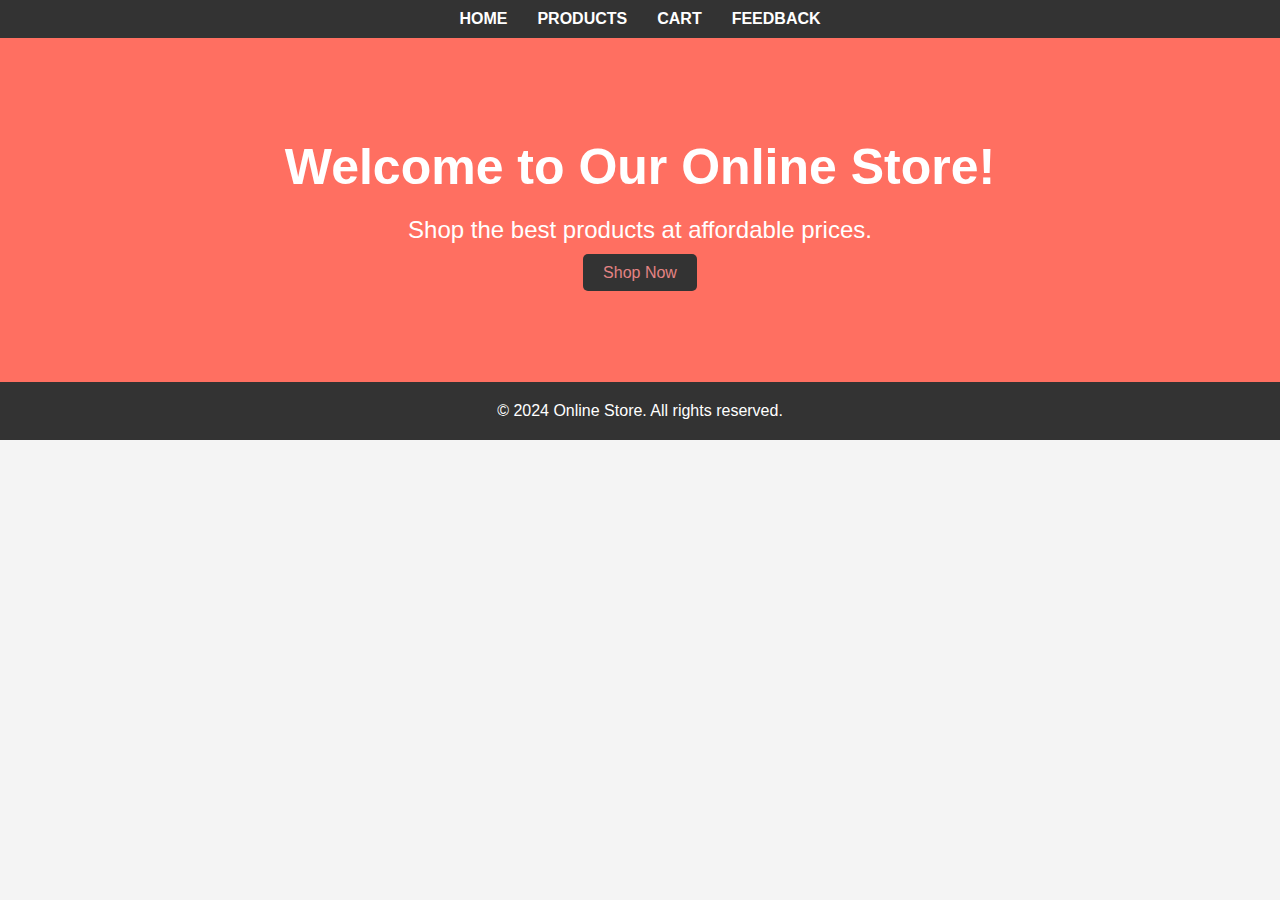
<file: index.html>
<!DOCTYPE html>
<html lang="en">
<head>
    <meta charset="UTF-8">
    <meta name="viewport" content="width=device-width, initial-scale=1.0">
    <title>Online Store</title>
    <link rel="stylesheet" href="style/style.css">
</head>
<body>
    <header>
        <nav>
            <ul>
                <li><a href="index.html">Home</a></li>
                <li><a href="products.html">Products</a></li>
                <li><a href="cart.html">Cart</a></li>
                <li><a href="feedback.html">feedback</a></li>
            </ul>
        </nav>
    </header>

    <section class="hero">
        <h1>Welcome to Our Online Store!</h1>
        <p>Shop the best products at affordable prices.</p>
        <a href="products.html" class="btn">Shop Now</a>
    </section>

    <footer>
        <p>© 2024 Online Store. All rights reserved.</p>
    </footer>
</body>
</html>
</file>
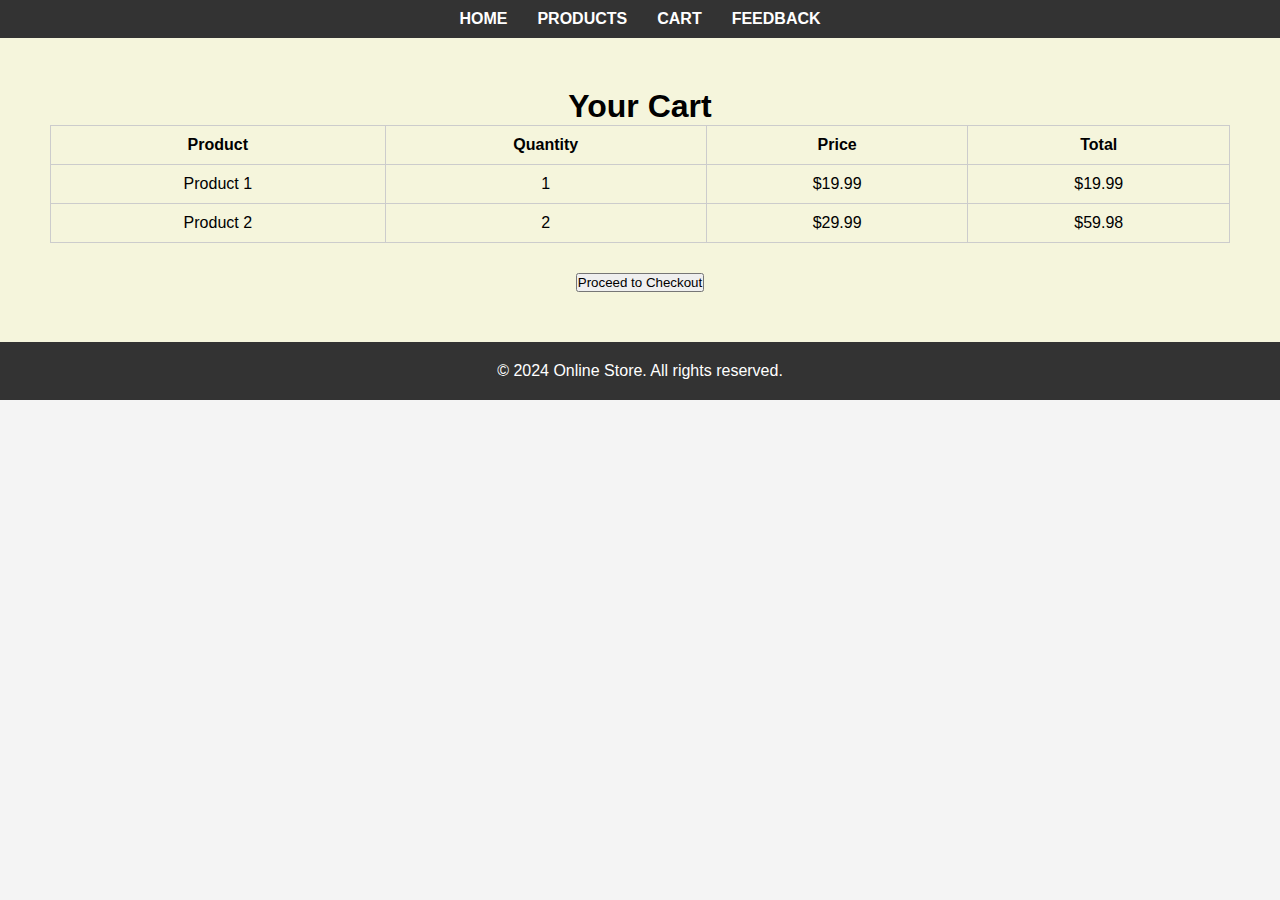
<file: cart.html>
<!DOCTYPE html>
<html lang="en">
<head>
    <meta charset="UTF-8">
    <meta name="viewport" content="width=device-width, initial-scale=1.0">
    <title>Shopping Cart</title>
    <link rel="stylesheet" href="style/style.css">
</head>
<body>
    <header>
        <nav>
            <ul>
                <li><a href="index.html">Home</a></li>
                <li><a href="products.html">Products</a></li>
                <li><a href="cart.html">Cart</a></li>
                <li><a href="feedback.html">feedback</a></li>

            </ul>
        </nav>
    </header>

    <section class="cart">
        <h1>Your Cart</h1>
        <table>
            <thead>
                <tr>
                    <th>Product</th>
                    <th>Quantity</th>
                    <th>Price</th>
                    <th>Total</th>
                </tr>
            </thead>
            <tbody>
                <tr>
                    <td>Product 1</td>
                    <td>1</td>
                    <td>$19.99</td>
                    <td>$19.99</td>
                </tr>
                <tr>
                    <td>Product 2</td>
                    <td>2</td>
                    <td>$29.99</td>
                    <td>$59.98</td>
                </tr>
            </tbody>
        </table>
        <button>Proceed to Checkout</button>
    </section>

    <footer>
        <p>© 2024 Online Store. All rights reserved.</p>
    </footer>
</body>
</html>
</file>
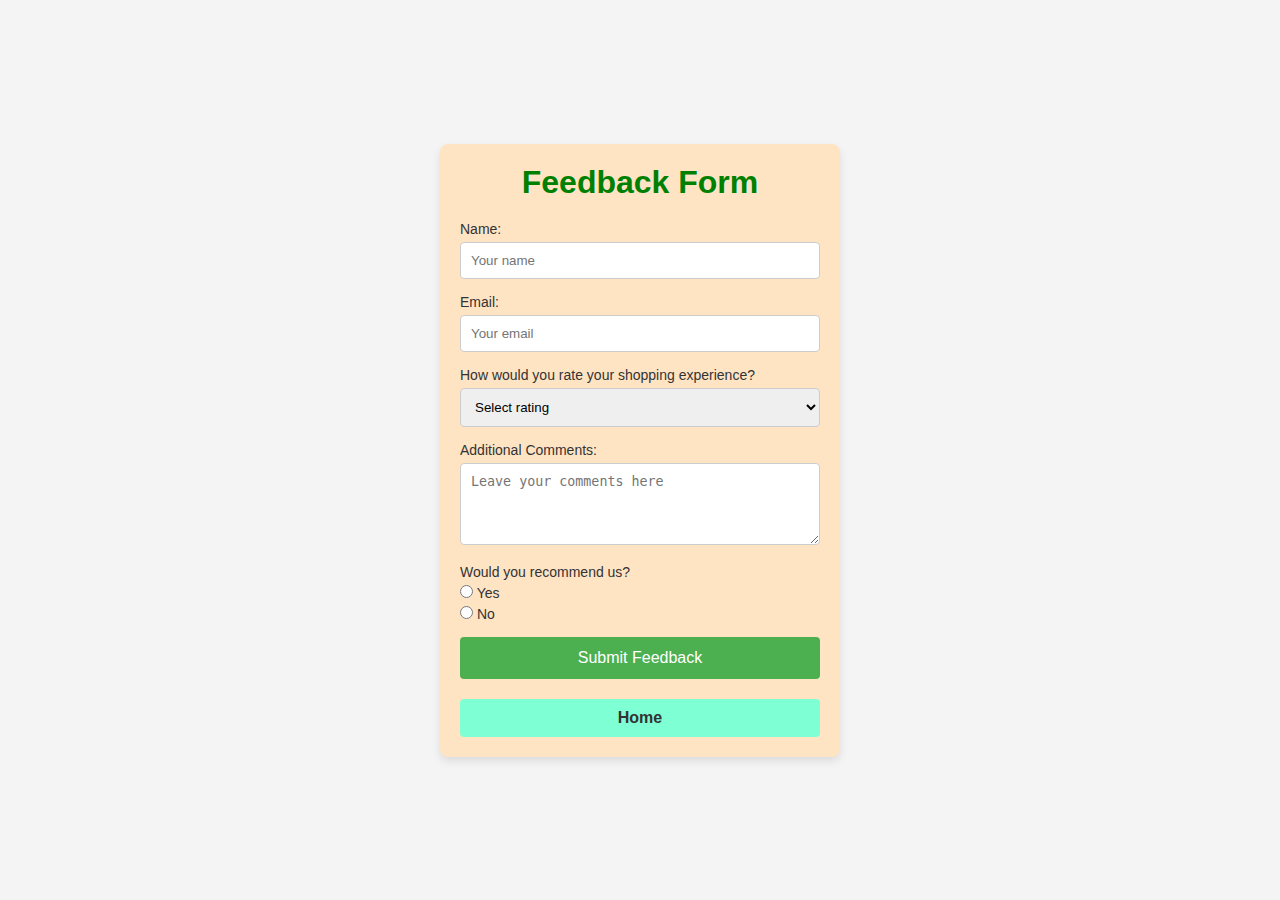
<file: feedback.html>
<!DOCTYPE html>
<html lang="en">
<head>
    <meta charset="UTF-8">
    <meta name="viewport" content="width=device-width, initial-scale=1.0">
    <title>Shopping Page Feedback Form</title>
    <link rel="stylesheet" href="./style/style1.css">
</head>
<body>
    <div class="feedback-form-container">
        <h1>Feedback Form</h1>
        <form action="submit_feedback.php" method="post">
            <label for="name">Name:</label>
            <input type="text" id="name" name="name" placeholder="Your name" required>
            
            <label for="email">Email:</label>
            <input type="email" id="email" name="email" placeholder="Your email" required>

            <label for="rating">How would you rate your shopping experience?</label>
            <select id="rating" name="rating" required>
                <option value="" disabled selected>Select rating</option>
                <option value="excellent">Excellent</option>
                <option value="good">Good</option>
                <option value="average">Average</option>
                <option value="poor">Poor</option>
            </select>

            <label for="comments">Additional Comments:</label>
            <textarea id="comments" name="comments" rows="4" placeholder="Leave your comments here"></textarea>

            <label>Would you recommend us?</label>
            <div class="radio-group">
                <label>
                    <input type="radio" name="recommend" value="yes" required> Yes
                </label>
                <label>
                    <input type="radio" name="recommend" value="no"> No
                </label>
            </div>

            <button type="submit">Submit Feedback</button>
            <button id="btn1" onclick="ok()">Home</button>
        </form>
    </div>
    <script>
        function ok(){
            window.open("index.html")
        }
        
        let arr=['red','blue','orange','grey','green','pink','white','voilet','skyblue']
        var i=0
        function setcolor(){
          let result=document.querySelector("h1")
          
          result.style.color=arr[i]
          i++  
          if(i>9){
            i=0
          }
        }
        setInterval(setcolor,120)

    </script>
</body>
</html>
</file>
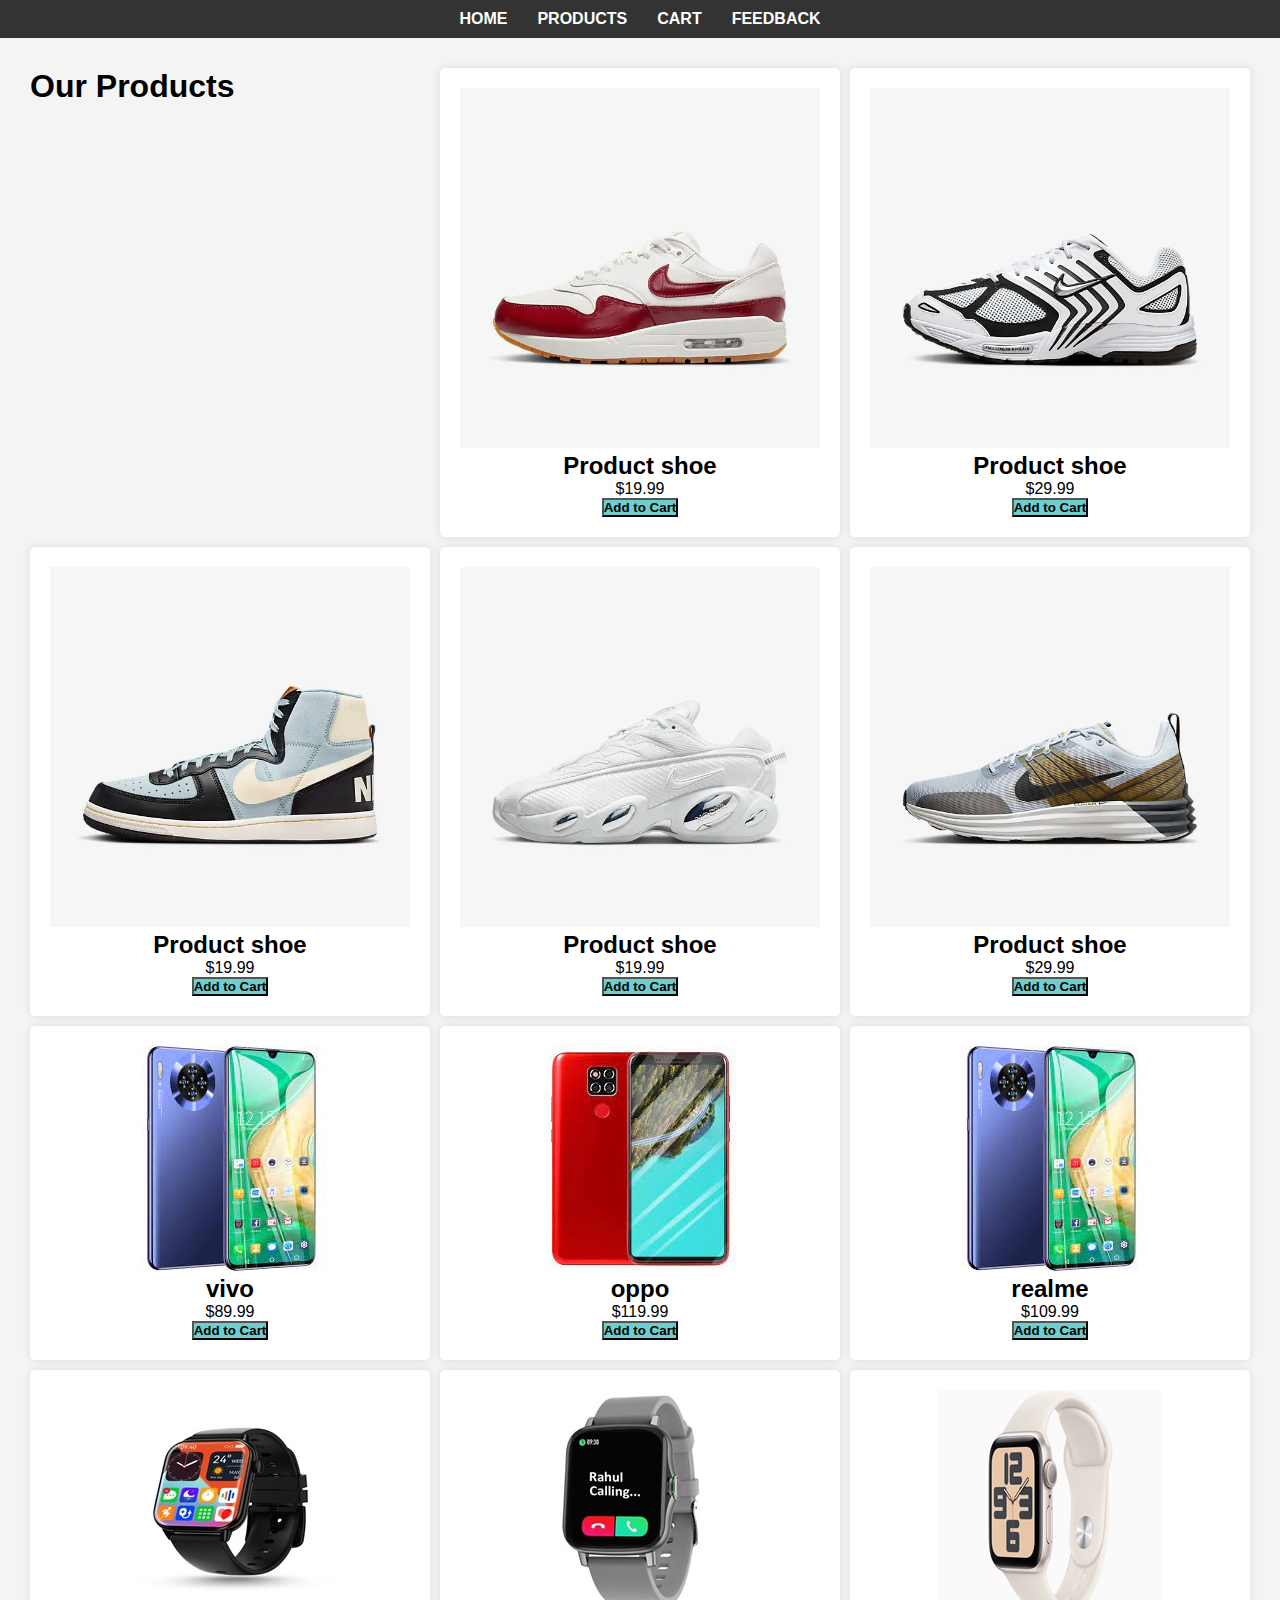
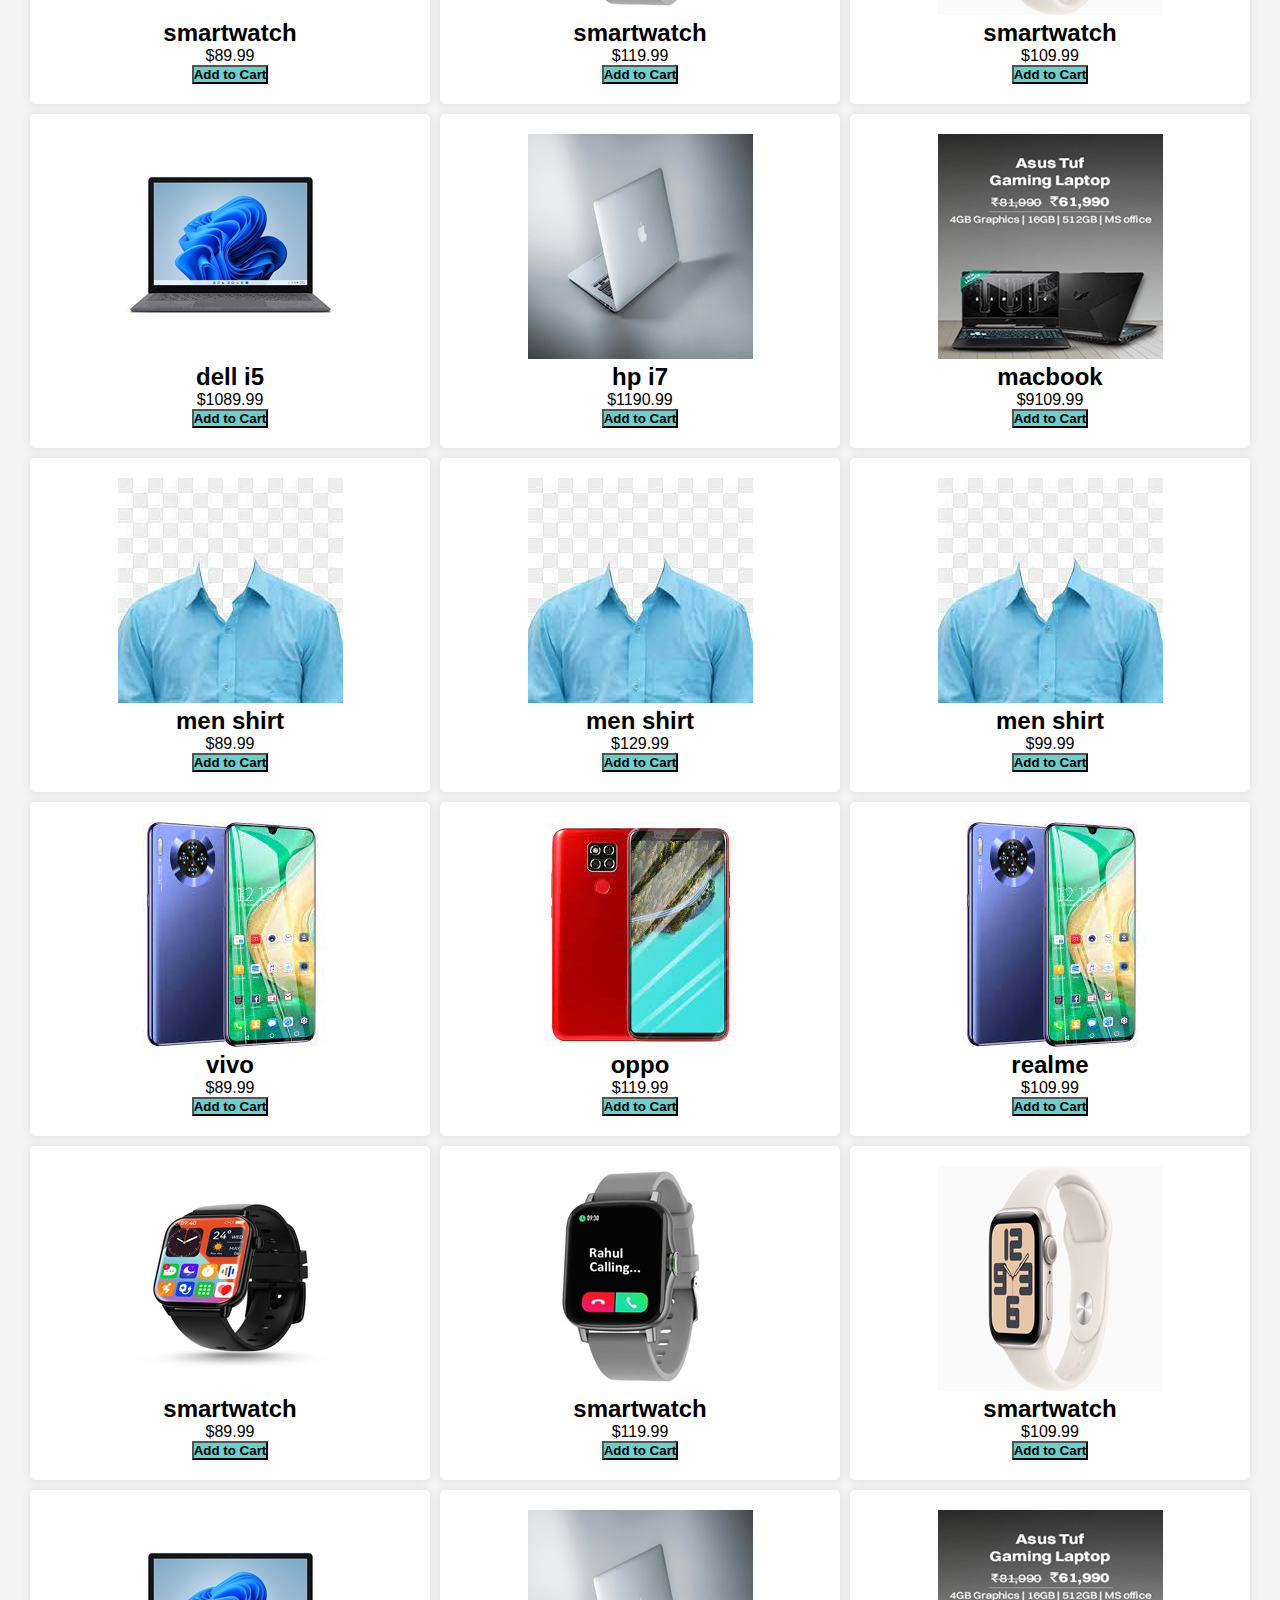
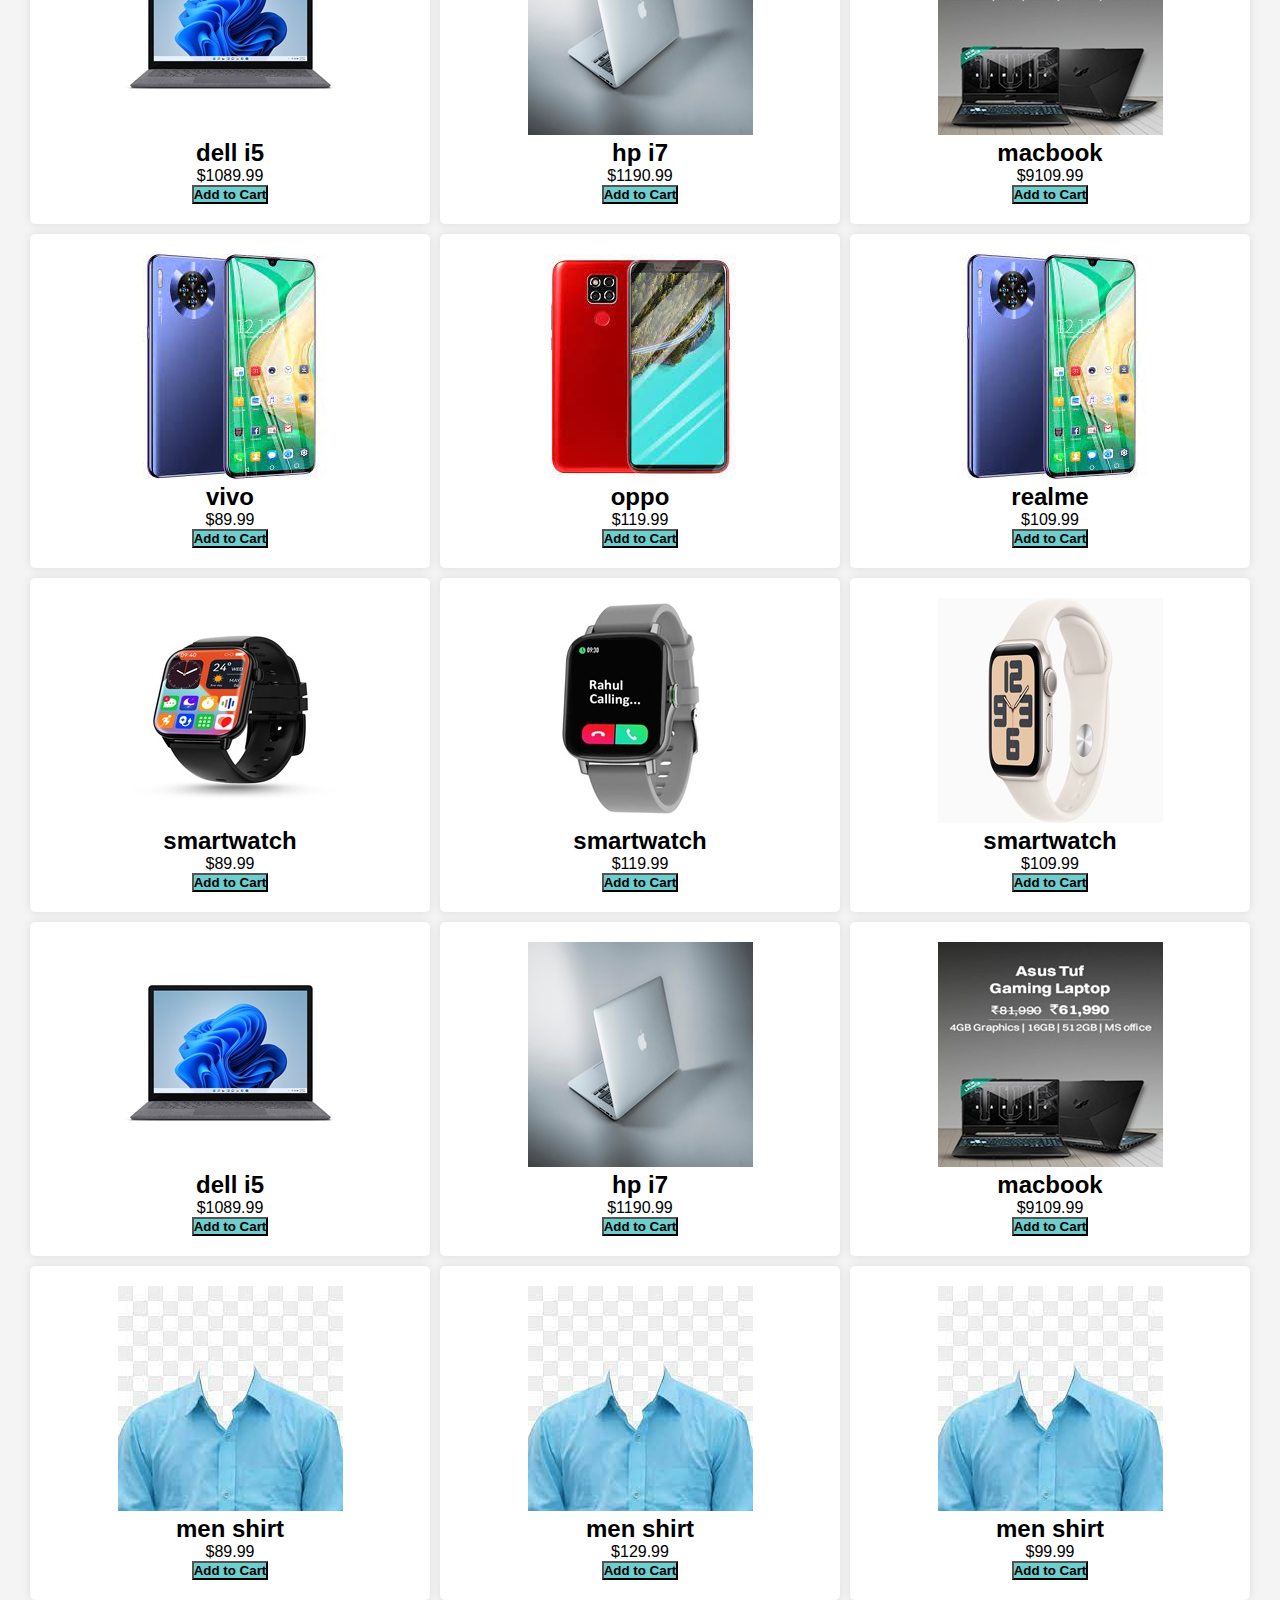
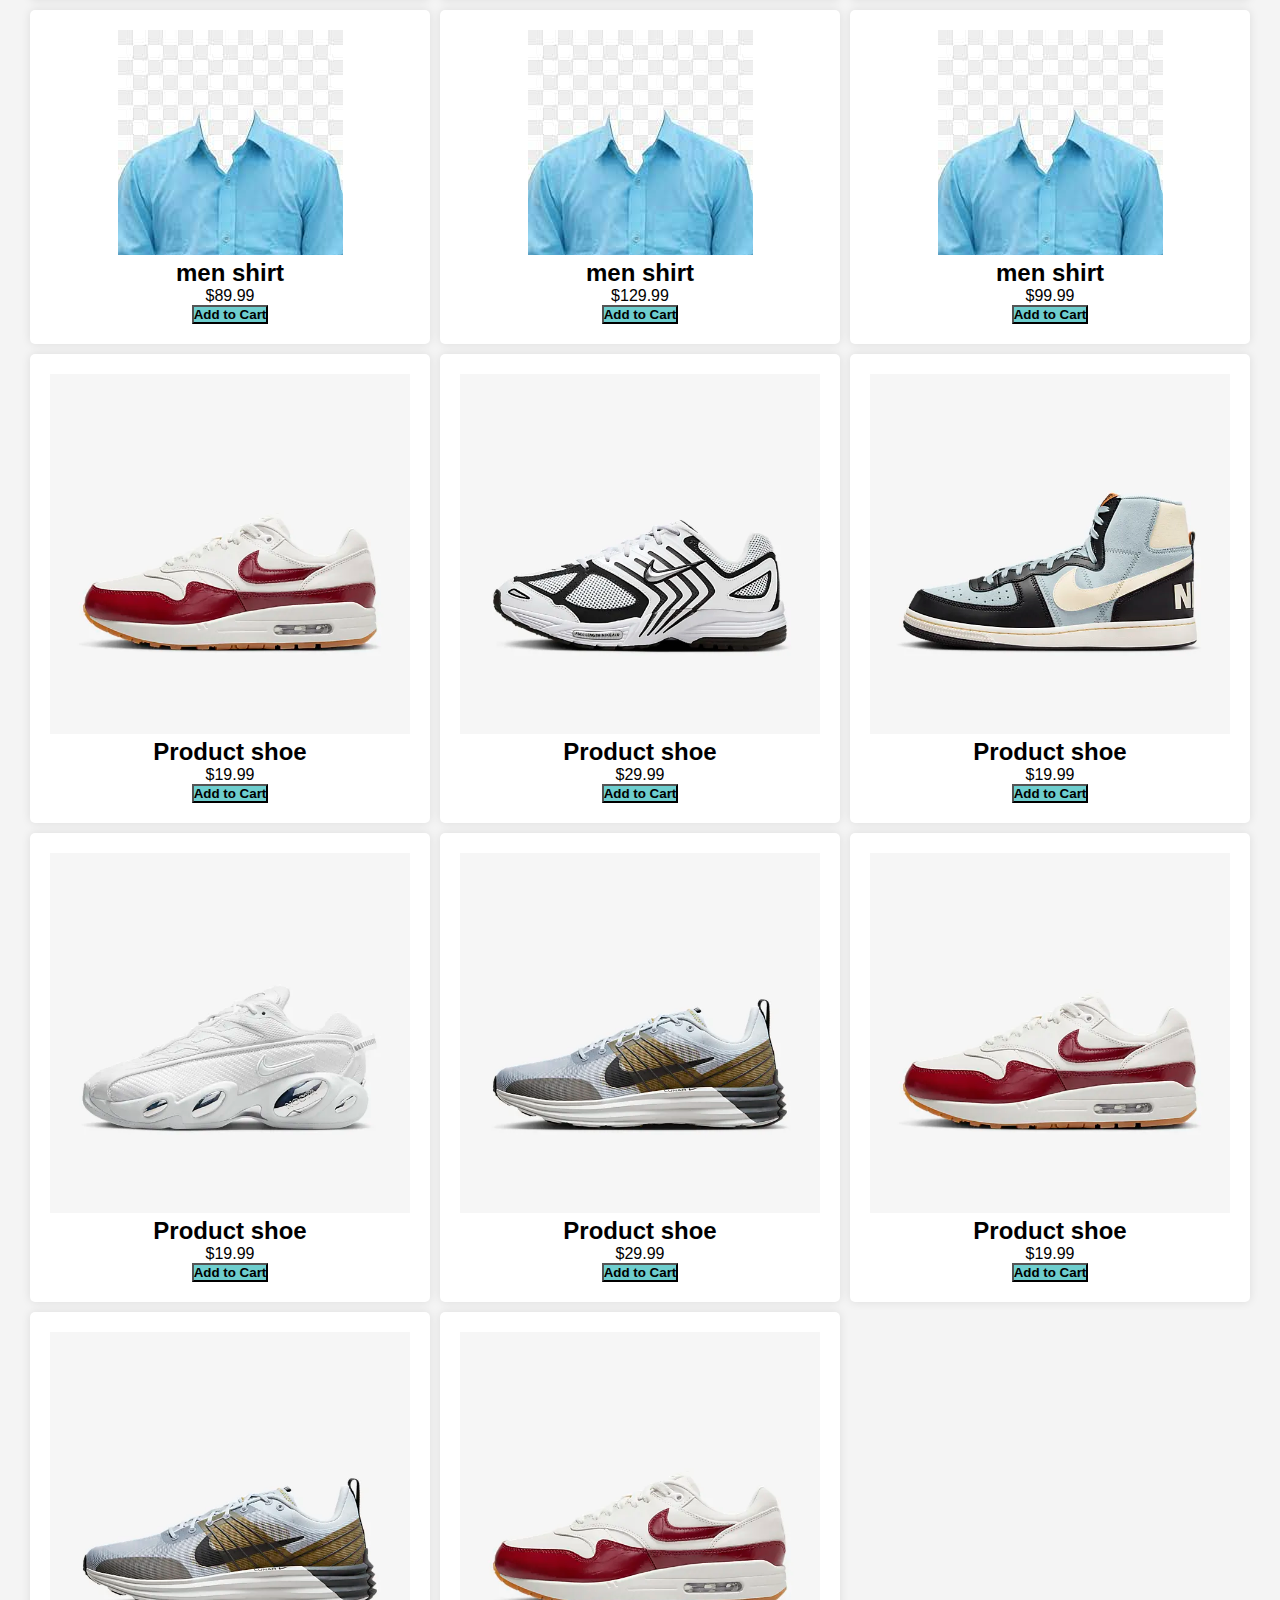
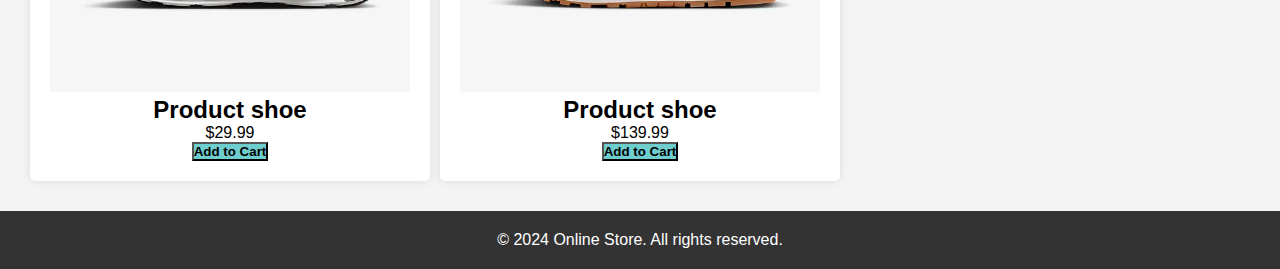
<file: products.html>
<!DOCTYPE html>
<html lang="en">
<head>
    <meta charset="UTF-8">
    <meta name="viewport" content="width=device-width, initial-scale=1.0">
    <title>Products</title>
    <link rel="stylesheet" href="style/style.css">
</head>
<body>
    <header>
        <nav>
            <ul>
                <li><a href="index.html">Home</a></li>
                <li><a href="products.html">Products</a></li>
                <li><a href="cart.html">Cart</a></li>
                <li><a href="feedback.html">feedback</a></li>
                
            </ul>
        </nav>
    </header>

    <section class="product-list">
        <h1>Our Products</h1>
        <div class="product">
            <img src="./image/air-max-1-lx-shoes.png" alt="Product 1">
            <h2>Product shoe</h2>
            <p>$19.99</p>
            <button>Add to Cart</button>
        </div>
        <div class="product">
            <img src="./image/air-peg-2k5-shoes.png" alt="Product 2">
            <h2>Product shoe</h2>
            <p>$29.99</p>
            <button>Add to Cart</button>
        </div>
        <div class="product">
            <img src="./image/terminator-high-shoes.png" alt="Product 3">
            <h2>Product shoe</h2>
            <p>$19.99</p>
            <button>Add to Cart</button>
        </div>
        <div class="product">
            <img src="./image/nocta-glide-shoes.png" alt="Product 4">
            <h2>Product shoe</h2>
            <p>$19.99</p>
            <button>Add to Cart</button>
        </div>
        <div class="product">
            <img src="./image/lunar-roam-shoes.png" alt="Product 5">
            <h2>Product shoe</h2>
            <p>$29.99</p>
            <button>Add to Cart</button>
        </div>
        <div class="product">
            <img src="./image/m1.jpg" alt="Product 1">
            <h2>vivo</h2>
            <p>$89.99</p>
            <button>Add to Cart</button>
        </div>
        <div class="product">
            <img src="./image/m2.jpg" alt="Product 2">
            <h2> oppo</h2>
            <p>$119.99</p>
            <button>Add to Cart</button>
        </div>
        <div class="product">
            <img src="./image/m1.jpg" alt="Product 3">
            <h2>realme</h2>
            <p>$109.99</p>
            <button>Add to Cart</button>
        </div>
        <div class="product">
            <img src="./image/swatch.jpg" alt="Product 1">
            <h2>smartwatch</h2>
            <p>$89.99</p>
            <button>Add to Cart</button>
        </div>
        <div class="product">
            <img src="./image/swatch3.jpg" alt="Product 2">
            <h2> smartwatch</h2>
            <p>$119.99</p>
            <button>Add to Cart</button>
        </div>
        <div class="product">
            <img src="./image/swatch4.jpeg" alt="Product 3">
            <h2>smartwatch</h2>
            <p>$109.99</p>
            <button>Add to Cart</button>
        </div>
        <div class="product">
            <img src="./image/l1.jpg" alt="Product 1">
            <h2>dell i5</h2>
            <p>$1089.99</p>
            <button>Add to Cart</button>
        </div>
        <div class="product">
            <img src="./image/l2.jpeg" alt="Product 2">
            <h2> hp i7</h2>
            <p>$1190.99</p>
            <button>Add to Cart</button>
        </div>
        <div class="product">
            <img src="./image/l4.jpg" alt="Product 3">
            <h2>macbook</h2>
            <p>$9109.99</p>
            <button>Add to Cart</button>
        </div>
        <div class="product">
            <img src="./image/s2.jpg" alt="Product 1">
            <h2>men shirt</h2>
            <p>$89.99</p>
            <button>Add to Cart</button>
        </div>
        <div class="product">
            <img src="./image/s3.jpg" alt="Product 2">
            <h2> men shirt</h2>
            <p>$129.99</p>
            <button>Add to Cart</button>
        </div>
        <div class="product">
            <img src="./image/s2.jpg" alt="Product 3">
            <h2>men shirt</h2>
            <p>$99.99</p>
            <button>Add to Cart</button>
        </div>
        <div class="product">
            <img src="./image/m1.jpg" alt="Product 1">
            <h2>vivo</h2>
            <p>$89.99</p>
            <button>Add to Cart</button>
        </div>
        <div class="product">
            <img src="./image/m2.jpg" alt="Product 2">
            <h2> oppo</h2>
            <p>$119.99</p>
            <button>Add to Cart</button>
        </div>
        <div class="product">
            <img src="./image/m1.jpg" alt="Product 3">
            <h2>realme</h2>
            <p>$109.99</p>
            <button>Add to Cart</button>
        </div>
        <div class="product">
            <img src="./image/swatch.jpg" alt="Product 1">
            <h2>smartwatch</h2>
            <p>$89.99</p>
            <button>Add to Cart</button>
        </div>
        <div class="product">
            <img src="./image/swatch3.jpg" alt="Product 2">
            <h2> smartwatch</h2>
            <p>$119.99</p>
            <button>Add to Cart</button>
        </div>
        <div class="product">
            <img src="./image/swatch4.jpeg" alt="Product 3">
            <h2>smartwatch</h2>
            <p>$109.99</p>
            <button>Add to Cart</button>
        </div>
        <div class="product">
            <img src="./image/l1.jpg" alt="Product 1">
            <h2>dell i5</h2>
            <p>$1089.99</p>
            <button>Add to Cart</button>
        </div>
        <div class="product">
            <img src="./image/l2.jpeg" alt="Product 2">
            <h2> hp i7</h2>
            <p>$1190.99</p>
            <button>Add to Cart</button>
        </div>
        <div class="product">
            <img src="./image/l4.jpg" alt="Product 3">
            <h2>macbook</h2>
            <p>$9109.99</p>
            <button>Add to Cart</button>
        </div>
        <div class="product">
            <img src="./image/m1.jpg" alt="Product 1">
            <h2>vivo</h2>
            <p>$89.99</p>
            <button>Add to Cart</button>
        </div>
        <div class="product">
            <img src="./image/m2.jpg" alt="Product 2">
            <h2> oppo</h2>
            <p>$119.99</p>
            <button>Add to Cart</button>
        </div>
        <div class="product">
            <img src="./image/m1.jpg" alt="Product 3">
            <h2>realme</h2>
            <p>$109.99</p>
            <button>Add to Cart</button>
        </div>
        <div class="product">
            <img src="./image/swatch.jpg" alt="Product 1">
            <h2>smartwatch</h2>
            <p>$89.99</p>
            <button>Add to Cart</button>
        </div>
        <div class="product">
            <img src="./image/swatch3.jpg" alt="Product 2">
            <h2> smartwatch</h2>
            <p>$119.99</p>
            <button>Add to Cart</button>
        </div>
        <div class="product">
            <img src="./image/swatch4.jpeg" alt="Product 3">
            <h2>smartwatch</h2>
            <p>$109.99</p>
            <button>Add to Cart</button>
        </div>
        <div class="product">
            <img src="./image/l1.jpg" alt="Product 1">
            <h2>dell i5</h2>
            <p>$1089.99</p>
            <button>Add to Cart</button>
        </div>
        <div class="product">
            <img src="./image/l2.jpeg" alt="Product 2">
            <h2> hp i7</h2>
            <p>$1190.99</p>
            <button>Add to Cart</button>
        </div>
        <div class="product">
            <img src="./image/l4.jpg" alt="Product 3">
            <h2>macbook</h2>
            <p>$9109.99</p>
            <button>Add to Cart</button>
        </div>
        <div class="product">
            <img src="./image/s2.jpg" alt="Product 1">
            <h2>men shirt</h2>
            <p>$89.99</p>
            <button>Add to Cart</button>
        </div>
        <div class="product">
            <img src="./image/s3.jpg" alt="Product 2">
            <h2> men shirt</h2>
            <p>$129.99</p>
            <button>Add to Cart</button>
        </div>
        <div class="product">
            <img src="./image/s2.jpg" alt="Product 3">
            <h2>men shirt</h2>
            <p>$99.99</p>
            <button>Add to Cart</button>
        </div>
        <div class="product">
            <img src="./image/s2.jpg" alt="Product 1">
            <h2>men shirt</h2>
            <p>$89.99</p>
            <button>Add to Cart</button>
        </div>
        <div class="product">
            <img src="./image/s3.jpg" alt="Product 2">
            <h2> men shirt</h2>
            <p>$129.99</p>
            <button>Add to Cart</button>
        </div>
        <div class="product">
            <img src="./image/s2.jpg" alt="Product 3">
            <h2>men shirt</h2>
            <p>$99.99</p>
            <button>Add to Cart</button>
        </div>
        <div class="product">
            <img src="./image/air-max-1-lx-shoes.png" alt="Product 1">
            <h2>Product shoe</h2>
            <p>$19.99</p>
            <button>Add to Cart</button>
         </div>
         <div class="product">
            <img src="./image/air-peg-2k5-shoes.png" alt="Product 2">
            <h2>Product shoe</h2>
            <p>$29.99</p>
            <button>Add to Cart</button>
        </div>
        <div class="product">
            <img src="./image/terminator-high-shoes.png" alt="Product 1">
            <h2>Product shoe</h2>
            <p>$19.99</p>
            <button>Add to Cart</button>
        </div>
        <div class="product">
            <img src="./image/nocta-glide-shoes.png" alt="Product 1">
            <h2>Product shoe</h2>
            <p>$19.99</p>
            <button>Add to Cart</button>
        </div>
        <div class="product">
            <img src="./image/lunar-roam-shoes.png" alt="Product 2">
            <h2>Product shoe</h2>
            <p>$29.99</p>
            <button>Add to Cart</button>
        </div>
        <div class="product">
            <img src="./image/air-max-1-lx-shoes.png" alt="Product 1">
            <h2>Product shoe</h2>
            <p>$19.99</p>
            <button>Add to Cart</button>
            </div>
        <div class="product">
            <img src="./image/lunar-roam-shoes.png" alt="Product 2">
            <h2>Product shoe</h2>
            <p>$29.99</p>
            <button>Add to Cart</button>
        </div>
        <div class="product">
            <img src="./image/air-max-1-lx-shoes.png" alt="Product 1">
            <h2>Product shoe</h2>
            <p>$139.99</p>
            <button>Add to Cart</button>
        </div>
        
        
    </section>

    <footer>
        <p>© 2024 Online Store. All rights reserved.</p>
    </footer>
</body>
</html>
</file>
<file: style/style.css>
* {
    margin: 0;
    padding: 0;
    box-sizing: border-box;
}

body {
    font-family: Arial, sans-serif;
    background-color: #f4f4f4;
}

header {
    background-color: #333;
    padding: 10px 0;
}

header nav ul {
    display: flex;
    justify-content: center;
    list-style-type: none;
}

header nav ul li {
    margin: 0 15px;
    
    text-transform: uppercase;
    color: aquamarine;
}

header nav ul li a {
    color: #fff;
    text-decoration: none;
    font-weight: bold;
}

.hero {
    text-align: center;
    padding: 100px 0;
    background-color: #ff6f61;
    color: white;
}

.hero h1 {
    font-size: 50px;
}

.hero p {
    font-size: 24px;
    margin: 20px 0;
}

.btn {
    padding: 10px 20px;
    background-color: #333;
    color: rgb(228, 131, 131);
    text-decoration: none;
    border-radius: 5px;
}

.product-list {
    display: grid;
    grid-template-columns: repeat(3, 1fr);
    gap: 10px;
    padding: 30px;
}

.product {
    background-color: white;
    padding: 20px;
    text-align: center;
    border-radius: 5px;
    box-shadow: 0 0 10px rgba(0, 0, 0, 0.1);
    cursor: pointer;
}

.product img {
    max-width: 100%;
    height: auto;
}
.product button{
    font-weight: bold;
    background-color:rgb(110, 206, 206);
    cursor: progress;
}

.cart {
    padding: 50px;
    text-align: center;
    background-color: beige;
}

.cart table {
    width: 100%;
    border-collapse: collapse;
    margin-bottom: 30px;
}

.cart table th, .cart table td {
    padding: 10px;
    border: 1px solid #ccc;
}

footer {
    text-align: center;
    padding: 20px 0;
    background-color: #333;
    color: white;
}
</file>
<file: style/style1.css>
* {
    box-sizing: border-box;
    margin: 0;
    padding: 0;
}

body {
    font-family: Arial, sans-serif;
    background-color: #f4f4f4;
    display: flex;
    justify-content: center;
    align-items: center;
    height: 100vh;
}

.feedback-form-container {
    background-color: white;
    padding: 20px;
    border-radius: 8px;
    box-shadow: 0 4px 8px rgba(0, 0, 0, 0.1);
    width: 100%;
    max-width: 400px;
    background-color: bisque;
}

h1 {
    text-align: center;
    margin-bottom: 20px;
    color: #333;
}

label {
    font-size: 14px;
    margin-bottom: 5px;
    display: block;
    color: #333;
}

input[type="text"],
input[type="email"],
select,
textarea {
    width: 100%;
    padding: 10px;
    margin-bottom: 15px;
    border: 1px solid #ccc;
    border-radius: 4px;
}

.radio-group {
    margin-bottom: 15px;
}

.radio-group label {
    margin-right: 20px;
    font-size: 14px;
}

button {
    width: 100%;
    padding: 12px;
    background-color: #4CAF50;
    color: white;
    border: none;
    border-radius: 4px;
    font-size: 16px;
    cursor: pointer;
}

button:hover {
    background-color: #45a049;
}
#btn1{
    margin-top: 20px;
    padding: 10px;
    background-color: aquamarine;
    color: #333;
    float: right;
    font-weight: bold;
    
}
</file>
